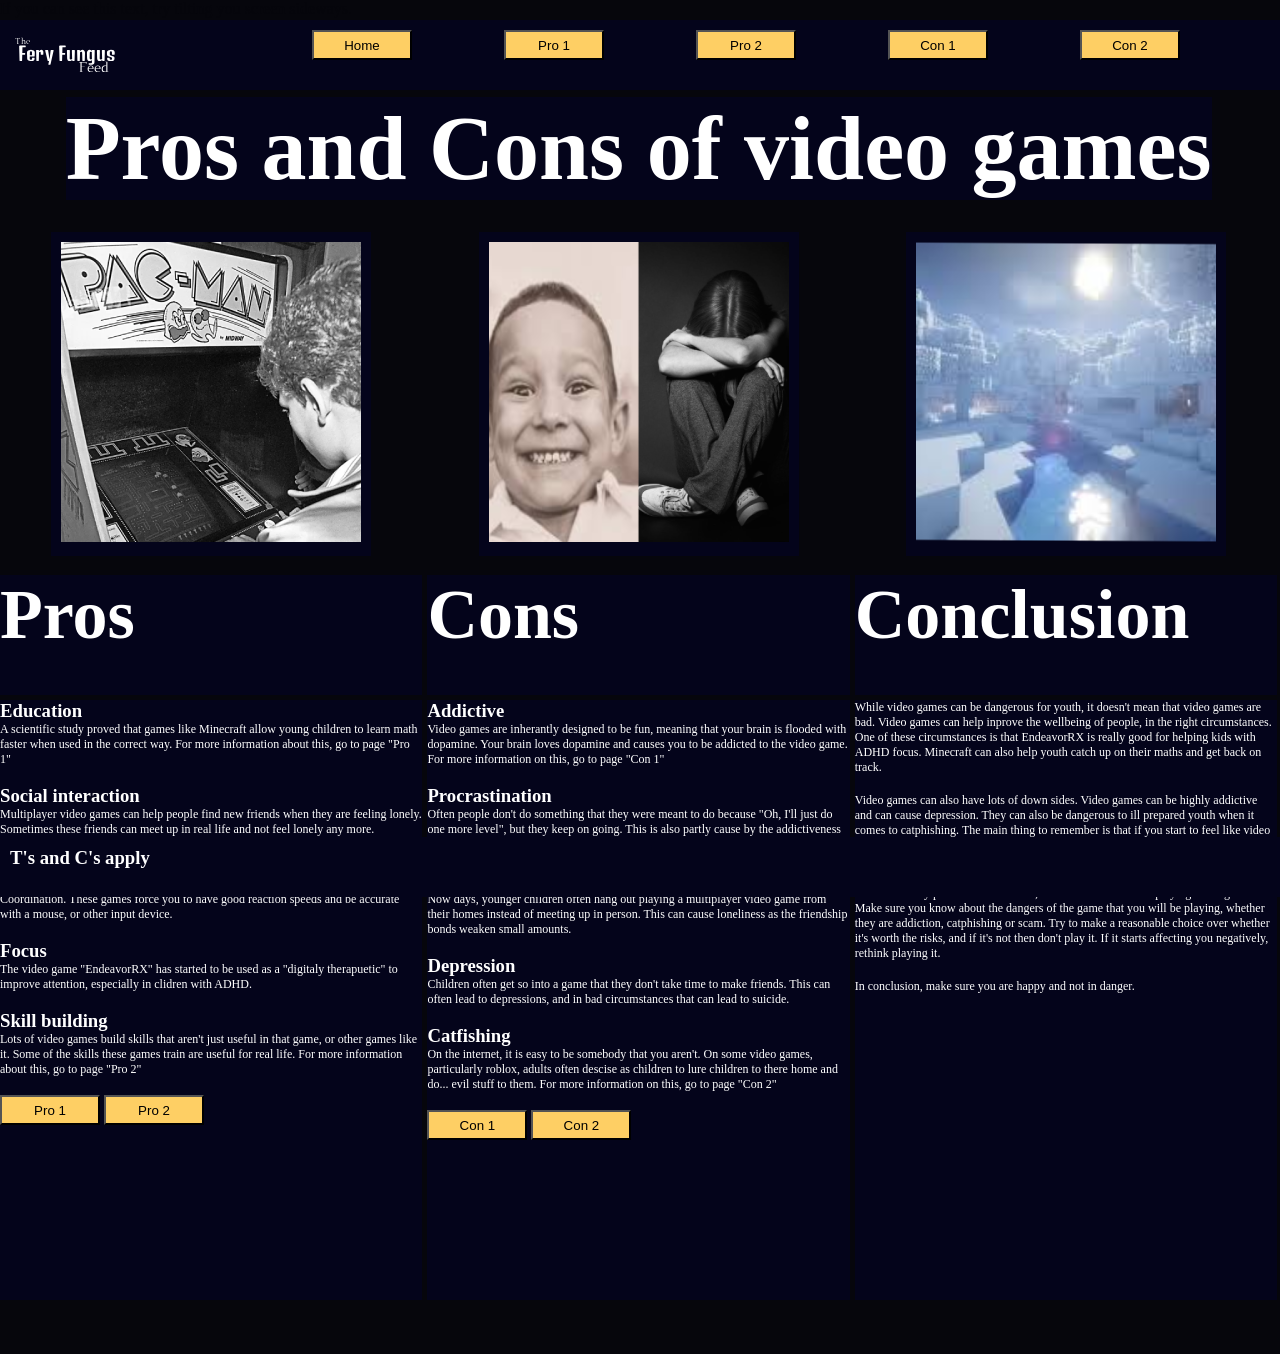
<file: index.html>
<!DOCTYPE html>
    <html lang="en">
        <head>
            <meta charset="utf-8">
            <title>Fery Fungus Feed - Gaming Pros & Cons</title>
            <link href="styles.css" rel="stylesheet">
            <link rel="icon" type="img/favicon.png" href="/img/favicon.png">
        </head>
        <body>
            <div class="wrap">
                <header>
                    <div class="headergrid">
                        <div class="headerTitle">
                            <img src="img/TitleFFF.png" alt="title">
                        </div>
                        <div class="navp1 headeritem Navcurrent">
                            <button>Home</button>
                        </div>
                        <div class="navp2 headeritem">
                            <button onclick="window.location.href='pro1.html'">Pro 1</button>
                        </div>
                        <div class="navp3 headeritem">
                            <button onclick="window.location.href='pro2.html'">Pro 2</button>
                        </div>
                        <div class="navp4 headeritem">
                            <button onclick="window.location.href='con1.html'">Con 1</button>
                        </div>
                        <div class="navp5 headeritem">
                            <button onclick="window.location.href='con2.html'">Con 2</button>
                        </div>
                    </div>
                </header>
                <main>
                    <div class="SiteContainer">
                        <div class="item0">If you can see this text, try tilting you screen sideways.</div>
                        <div class="item1 item">
                            <h1>Pros and Cons of video games</h1>
                        </div>
                        <div class="item2 item row2">
                            <a href="https://www.bbc.com/culture/article/20250730-how-pac-man-changed-gaming-and-the-world"><img src="img/Pac-Man.png" alt="A man playing pacman" title="Pac-Man"></a>
                        </div>
                        <div class="item3 item row2">
                            <a href="https://www.bbc.com/news/uk-northern-ireland-45656620"><img src="img/HappyDepressed.png" alt="Happy vs depressed" title="happy vs depressed"></a>
                        </div>
                        <div class="item4 item row2">
                            <a href="https://www.youtube.com/watch?v=Du1FdWc1NdI"><img src="img/Minecraft.png" alt="Snowy Minecraft terrain" Title="Minecraft"></a>
                        </div>
                        <div class="item5 item row3">
                            <h2>Pros</h2>
                        </div>
                        <div class="item6 item row3">
                            <h2>Cons</h2>
                        </div>
                        <div class="item7 item row3">
                            <h2>Conclusion</h2>
                        </div>
                        <div class="item8 item row4">
                            <h3>Education</h3>
                            <p>A scientific study proved that games like Minecraft allow young children to learn math faster when used in the correct way. For more information about this, go to page "Pro 1"</p>
                            <br>
                            <h3>Social interaction</h3>
                            <p>Multiplayer video games can help people find new friends when they are feeling lonely. Sometimes these friends can meet up in real life and not feel lonely any more.</p>
                            <br>
                            <h3>Coordination</h3>
                            <p>Games like "Call Of Duty" and "Assassin's Creed" can help improve hand-eye Coordination. These games force you to have good reaction speeds and be accurate with a mouse, or other input device.</p>
                            <br>
                            <h3>Focus</h3>
                            <p>The video game "EndeavorRX" has started to be used as a "digitaly therapuetic" to improve attention, especially in clidren with ADHD.</p>
                            <br>
                            <h3>Skill building</h3>
                            <p>Lots of video games build skills that aren't just useful in that game, or other games like it. Some of the skills these games train are useful for real life. For more information about this, go to page "Pro 2"</p>
                            <br>
                            <button onclick="window.location.href='pro1.html'">Pro 1</button>
                            <button onclick="window.location.href='pro2.html'">Pro 2</button>
                        </div> 
                        <div class="item9 item row4">
                            <h3>Addictive</h3>
                            <p>Video games are inherantly designed to be fun, meaning that your brain is flooded with dopamine. Your brain loves dopamine and causes you to be addicted to the video game. For more information on this, go to page "Con 1"</p>
                            <br>
                            <h3>Procrastination</h3>
                            <p>Often people don't do something that they were meant to do because "Oh, I'll just do one more level", but they keep on going. This is also partly cause by the addictiveness of video games.</p>
                            <br>
                            <h3>Digital interactions</h3>
                            <p>Now days, younger children often hang out playing a multiplayer video game from their homes instead of meeting up in person. This can cause loneliness as the friendship bonds weaken small amounts.</p>
                            <br>
                            <h3>Depression</h3>
                            <p>Children often get so into a game that they don't take time to make friends. This can often lead to depressions, and in bad circumstances that can lead to suicide.</p>
                            <br>
                            <h3>Catfishing</h3>
                            <p>On the internet, it is easy to be somebody that you aren't. On some video games, particularly roblox, adults often descise as children to lure children to there home and do... evil stuff to them. For more information on this, go to page "Con 2"</p>
                            <br>
                            <button onclick="window.location.href='con1.html'">Con 1</button>
                            <button onclick="window.location.href='con2.html'">Con 2</button>
                        </div>
                        <div class="item10 item row4">
                            <p>While video games can be dangerous for youth, it doesn't mean that video games are bad. Video games can help inprove the wellbeing of people, in the right circumstances. One of these circumstances is that EndeavorRX is really good for helping kids with ADHD focus. Minecraft can also help youth catch up on their maths and get back on track.</p>
                            <br>
                            <p>Video games can also have lots of down sides. Video games can be highly addictive and can cause depression. They can also be dangerous to ill prepared youth when it comes to catphishing. The main thing to remember is that if you start to feel like video games are weighing down on you, take a break, and make sure you are playing the game that is right for you. </p>
                            <br>
                            <p>If the necessary precautions are taken, there is no trouble with playing video games. Make sure you know about the dangers of the game that you will be playing, whether they are addiction, catphishing or scam. Try to make a reasonable choice over whether it's worth the risks, and if it's not then don't play it. If it starts affecting you negatively, rethink playing it.</p>
                            <br>
                            <p>In conclusion, make sure you are happy and not in danger. </p>
                        </div>
                    </div>
                    <br><br><br>
                </main>
                <footer>
                    <a href="TsandCs.html"><h3>T's and C's apply</h3></a>
                </footer>  
            </div>
        </body>
    </html>
</file>
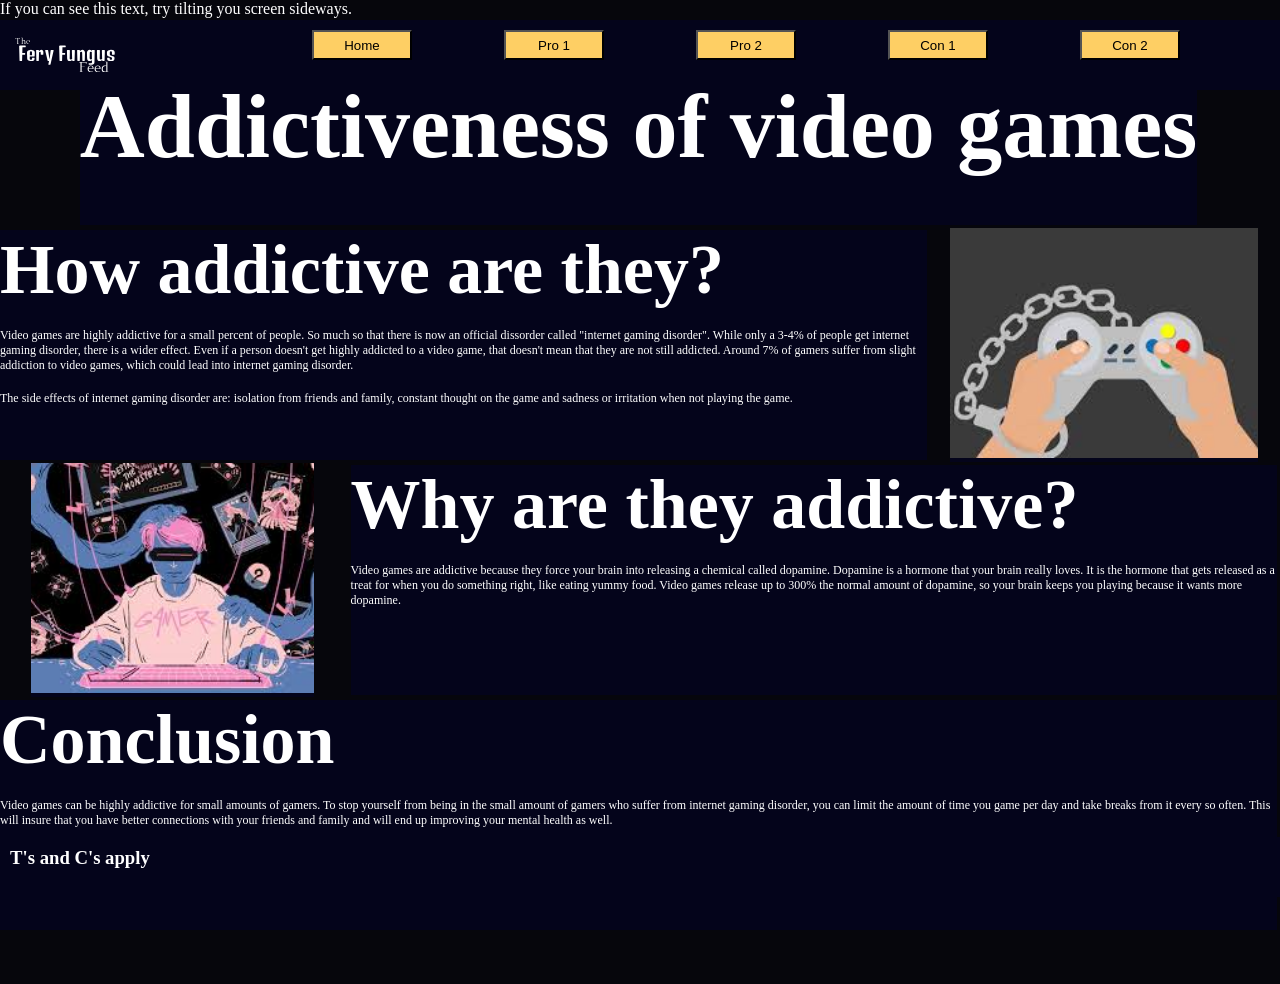
<file: con1.html>
<!DOCTYPE html> 
    <html lang="en">
        <head>
            <meta charset="utf-8">
            <title>Fery Fungus Feed - Cons of gaming, 1</title>
            <link href="styles.css" rel="stylesheet">
            <link rel="icon" type="img/favicon.png" href="/img/favicon.png">
        </head>
        <body>
            <div class="wrap">
                <header>
                    <div class="headergrid">
                        <div class="headerTitle">
                            <img src="img/TitleFFF.png" alt="title">
                        </div>
                        <div class="navp1 headeritem">
                            <button onclick="window.location.href='index.html'">Home</button>
                        </div>
                        <div class="navp2 headeritem">
                            <button onclick="window.location.href='pro1.html'">Pro 1</button>
                        </div>
                        <div class="navp3 headeritem">
                            <button onclick="window.location.href='pro2.html'">Pro 2</button>
                        </div>
                        <div class="navp4 headeritem Navcurrent">
                            <button>Con 1</button>
                        </div>
                        <div class="navp3 headeritem">
                            <button onclick="window.location.href='con2.html'">Con 2</button>
                        </div>
                    </div>
                </header>
                <main>
                    <div class="SubSiteContainer">
                        <div class="p1item0">If you can see this text, try tilting you screen sideways.</div>
                        <div class="p1item1 item">
                            <h1>Addictiveness of video games</h1>
                        </div>
                        <div class="p1item2 item">
                            <h2>How addictive are they?</h2>
                            <br>
                            <p>Video games are highly addictive for a small percent of people. So much so that there is now an official dissorder called "internet gaming disorder". While only a 3-4% of people get internet gaming disorder, there is a wider effect. Even if a person doesn't get highly addicted to a video game, that doesn't mean that they are not still addicted. Around 7% of gamers suffer from slight addiction to video games, which could lead into internet gaming disorder.</p>
                            <br>
                            <p>The side effects of internet gaming disorder are: isolation from friends and family, constant thought on the game and sadness or irritation when not playing the game.</p>
                        </div>
                        <div class="p1item3 item SSimg">
                            <a href="https://blog.prototypr.io/ethical-gamification-designing-for-user-well-being-in-the-age-of-addictive-tech-85fe9d16f130"><img src="img/VGaddict2.png" alt="addiction to video games" title="addiction to video games"></a>
                        </div>
                        <div class="p1item4 item SSimg">
                            <a href="https://thirst.sg/video-game-addiction-3-tips-for-healthy-play/"><img src="img/VGaddict1.png" alt="how video games are addictive" title="how video games are addictive"></a>
                        </div>
                        <div class="p1item5 item">
                            <h2>Why are they addictive?</h2>
                            <br>
                            <p>Video games are addictive because they force your brain into releasing a chemical called dopamine. Dopamine is a hormone that your brain really loves. It is the hormone that gets released as a treat for when you do something right, like eating yummy food. Video games release up to 300% the normal amount of dopamine, so your brain keeps you playing because it wants more dopamine.</p>
                        </div>
                        <div class="p1item6 item">
                            <h2>Conclusion</h2>
                            <br>
                            <p>Video games can be highly addictive for small amounts of gamers. To stop yourself from being in the small amount of gamers who suffer from internet gaming disorder, you can limit the amount of time you game per day and take breaks from it every so often. This will insure that you have better connections with your friends and family and will end up improving your mental health as well.</p>
                        </div>
                    </div>
                    <br><br><br>
                </main>
                <footer>
                    <a href="TsandCs.html"><h3>T's and C's apply</h3></a>
                </footer>  
            </div>
        </body>
    </html>
</file>
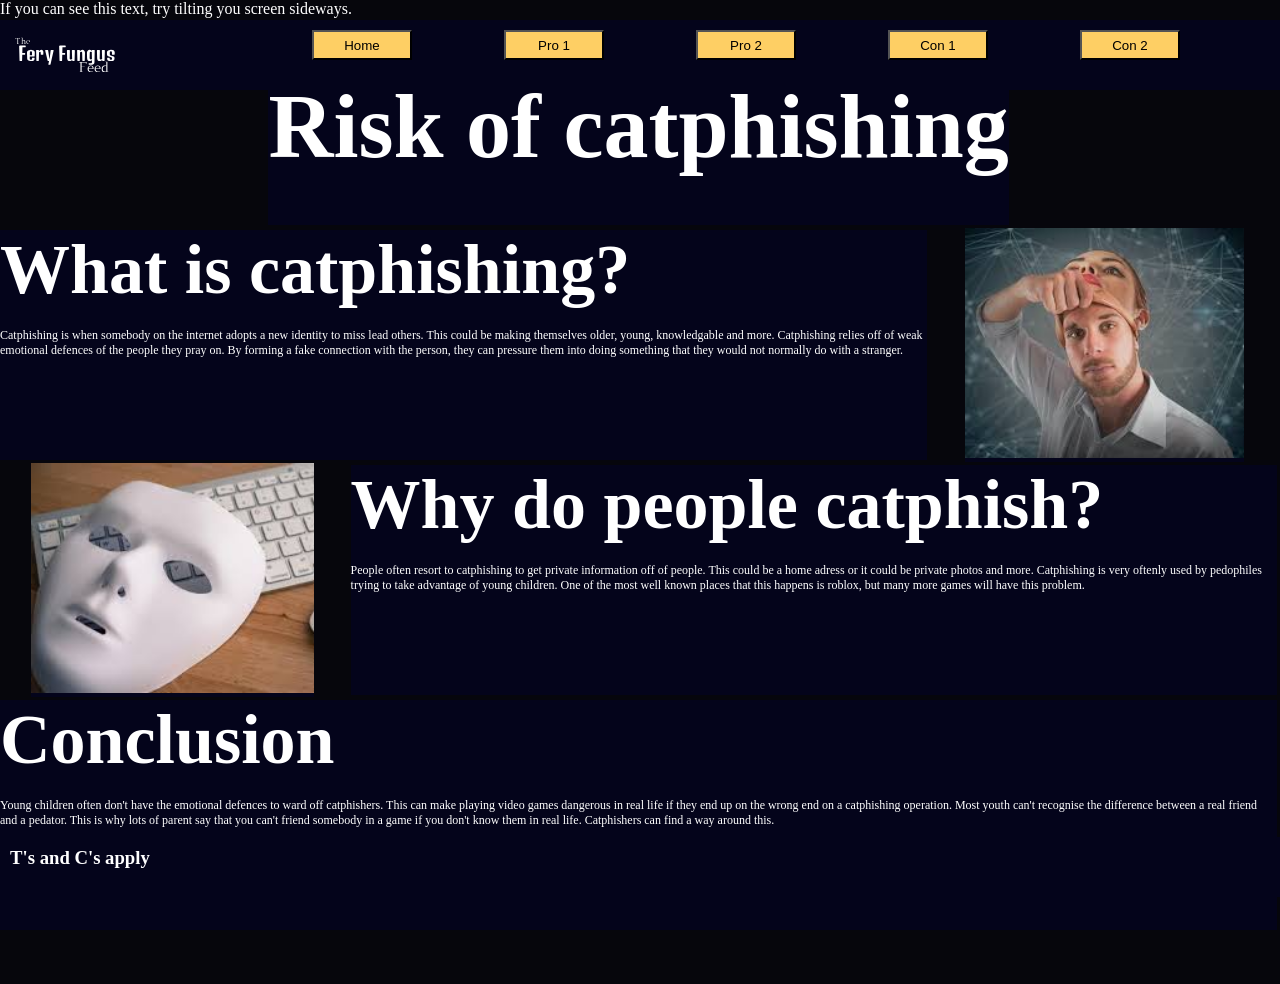
<file: con2.html>
<!DOCTYPE html>
    <html lang="en">
        <head>
            <meta charset="utf-8">
            <title>Fery Fungus Feed - Cons of gaming, 2</title>
            <link href="styles.css" rel="stylesheet">
            <link rel="icon" type="img/favicon.png" href="/img/favicon.png">
        </head>
        <body>
            <div class="wrap">
                <header>
                    <div class="headergrid">
                        <div class="headerTitle">
                            <img src="img/TitleFFF.png" alt="title">
                        </div>
                        <div class="navp1 headeritem">
                            <button onclick="window.location.href='index.html'">Home</button>
                        </div>
                        <div class="navp2 headeritem">
                            <button onclick="window.location.href='pro1.html'">Pro 1</button>
                        </div>
                        <div class="navp3 headeritem">
                            <button onclick="window.location.href='pro2.html'">Pro 2</button>
                        </div>
                        <div class="navp4 headeritem">
                            <button onclick="window.location.href='con1.html'">Con 1</button>
                        </div>
                        <div class="navp5 headeritem Navcurrent">
                            <button>Con 2</button>
                        </div>
                    </div>
                </header>
                <main>
                    <div class="SubSiteContainer">
                        <div class="p1item0">If you can see this text, try tilting you screen sideways.</div>
                        <div class="p1item1 item">
                            <h1>Risk of catphishing</h1>
                        </div>
                        <div class="p1item2 item">
                            <h2>What is catphishing?</h2>
                            <br>
                            <p>Catphishing is when somebody on the internet adopts a new identity to miss lead others. This could be making themselves older, young, knowledgable and more. Catphishing relies off of weak emotional defences of the people they pray on. By forming a fake connection with the person, they can pressure them into doing something that they would not normally do with a stranger.</p>
                        </div>
                        <div class="p1item3 item SSimg">
                            <a href="https://www.malwarebytes.com/blog/news/2017/11/bad-romance-catphishing-explained"><img src="img/catphishing1.png" alt="filler" title="filler"></a>
                        </div>
                        <div class="p1item4 item SSimg">
                            <a href="https://www.dublinlive.ie/news/canadian-tourists-flying-ireland-love-31065229"><img src="img/catphishing2.png" alt="filler" title="filler"></a>
                        </div>
                        <div class="p1item5 item">
                            <h2>Why do people catphish?</h2>
                            <br>
                            <p>People often resort to catphishing to get private information off of people. This could be a home adress or it could be private photos and more. Catphishing is very oftenly used by pedophiles trying to take advantage of young children. One of the most well known places that this happens is roblox, but many more games will have this problem. </p>
                        </div>
                        <div class="p1item6 item">
                            <h2>Conclusion</h2>
                            <br>
                            <p>Young children often don't have the emotional defences to ward off catphishers. This can make playing video games dangerous in real life if they end up on the wrong end on a catphishing operation. Most youth can't recognise the difference between a real friend and a pedator. This is why lots of parent say that you can't friend somebody in a game if you don't know them in real life. Catphishers can find a way around this.</p>
                            <br>
                            <p>One of the best way to fend off of catphishers is to teach your child to spot patterns and recognise catphishers. The best way to fend them off is to not play the games that the catphishers target people on, but many children will not want to give up gaming because of this.</p>
                        </div>
                    </div>
                    <br><br><br>
                </main>
                <footer>
                    <a href="TsandCs.html"><h3>T's and C's apply</h3></a>
                </footer>  
            </div>
        </body>
    </html>
</file>
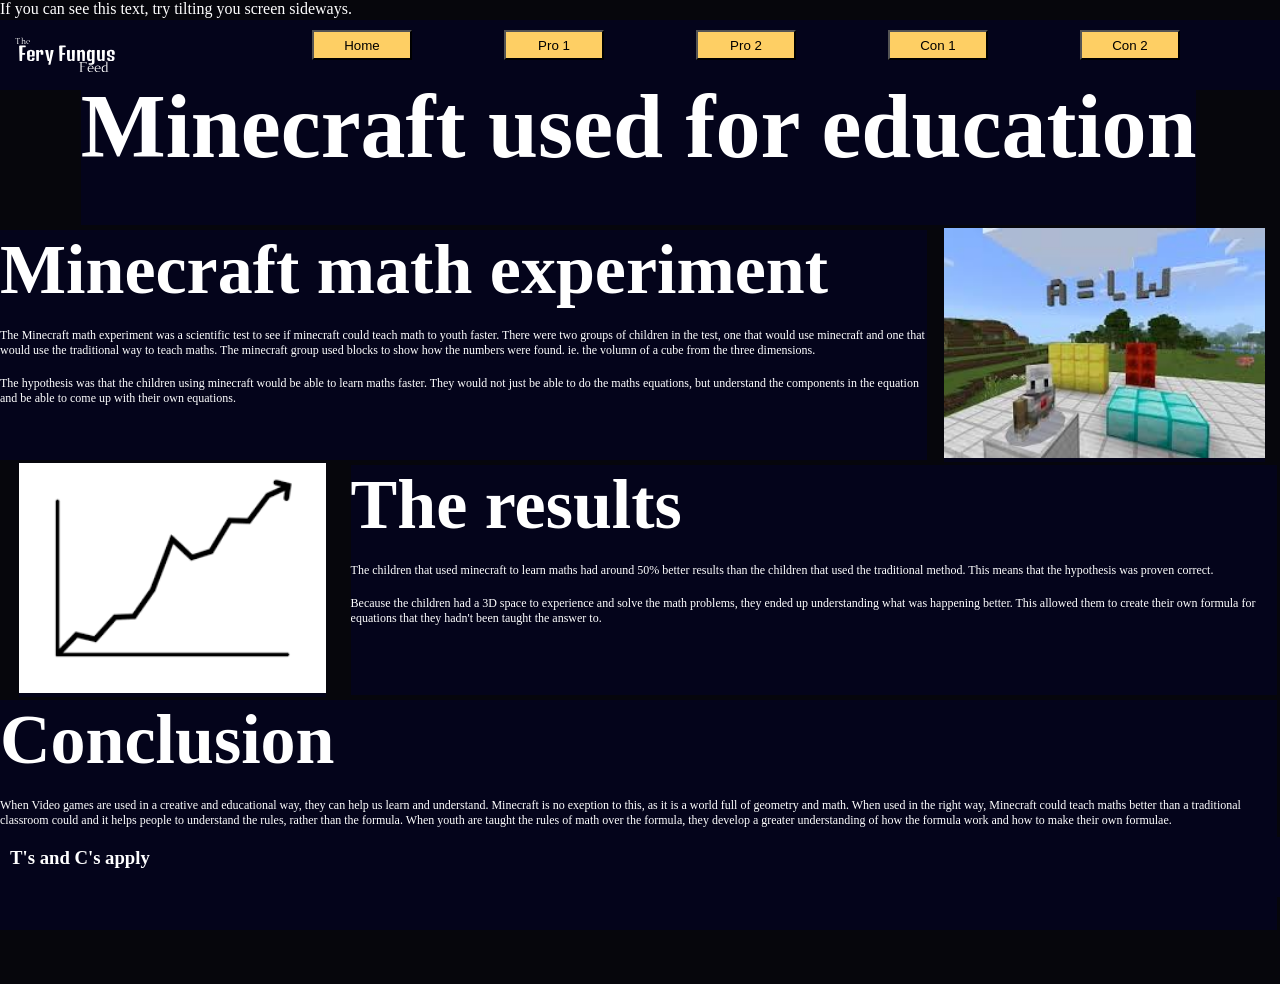
<file: pro1.html>
<!DOCTYPE html> 
    <html lang="en">
        <head>
            <meta charset="utf-8">
            <title>Fery Fungus Feed - Pros of gaming, 1</title>
            <link href="styles.css" rel="stylesheet">
            <link rel="icon" type="img/favicon.png" href="/img/favicon.png">
        </head>
        <body>
            <div class="wrap">
                <header>
                    <div class="headergrid">
                        <div class="headerTitle">
                            <img src="img/TitleFFF.png" alt="title">
                        </div>
                        <div class="navp1 headeritem">
                            <button onclick="window.location.href='index.html'">Home</button>
                            
                        </div>
                        <div class="navp2 headeritem Navcurrent">
                            <button>Pro 1</button>
                        </div>
                        <div class="navp3 headeritem">
                            <button onclick="window.location.href='pro2.html'">Pro 2</button>
                        </div>
                        <div class="navp4 headeritem">
                            <button onclick="window.location.href='con1.html'">Con 1</button>
                        </div>
                        <div class="navp5 headeritem">
                            <button onclick="window.location.href='con2.html'">Con 2</button>
                        </div>
                    </div>
                </header>
                <main>
                    <div class="SubSiteContainer">
                        <div class="p1item0">If you can see this text, try tilting you screen sideways.</div>
                        <div class="p1item1 item">
                            <h1>Minecraft used for education</h1>
                        </div>
                        <div class="p1item2 item">
                            <h2>Minecraft math experiment</h2>
                            <br>
                            <p>The Minecraft math experiment was a scientific test to see if minecraft could teach math to youth faster. There were two groups of children in the test, one that would use minecraft and one that would use the traditional way to teach maths. The minecraft group used blocks to show how the numbers were found. ie. the volumn of a cube from the three dimensions.</p>
                            <br> 
                            <p>The hypothesis was that the children using minecraft would be able to learn maths faster. They would not just be able to do the maths equations, but understand the components in the equation and be able to come up with their own equations.</p>
                        </div>
                        <div class="p1item3 item SSimg">
                            <a href="https://education.minecraft.net/en-us/resources/math-subject-kit.NZ"><img src="img/MCMaths1.jpg" alt="Minecraft used to learn area of quadrilaterals" title="Minecraft used to learn area of quadrilaterals"></a>
                        </div>
                        <div class="p1item4 item SSimg">
                            <a href="https://hellomaryskinner.substack.com/p/you-dont-actually-have-to-always"><img src="img/MCMath2.png" alt="Upwards trending graph that actually has nothing to do with minecraft" title="Upwards trending graph that actually has nothing to do with minecraft"></a> 
                        </div>
                        <div class="p1item5 item">
                            <h2>The results</h2>
                            <br>
                            <p>The children that used minecraft to learn maths had around 50% better results than the children that used the traditional method. This means that the hypothesis was proven correct.</p>
                            <br>
                            <p>Because the children had a 3D space to experience and solve the math problems, they ended up understanding what was happening better. This allowed them to create their own formula for equations that they hadn't been taught the answer to.</p>
                        </div>
                        <div class="p1item6 item">
                            <h2>Conclusion</h2>
                            <br>
                            <p>When Video games are used in a creative and educational way, they can help us learn and understand. Minecraft is no exeption to this, as it is a world full of geometry and math. When used in the right way, Minecraft could teach maths better than a traditional classroom could and it helps people to understand the rules, rather than the formula. When youth are taught the rules of math over the formula, they develop a greater understanding of how the formula work and how to make their own formulae.</p>
                            <br>
                            <p>This is but one of many good parts of video games.</p>
                        </div>
                    </div>
                    <br><br><br>
                </main>
                <footer>
                    <a href="TsandCs.html"><h3>T's and C's apply</h3></a>
                </footer>  
            </div>
        </body>
    </html>
</file>
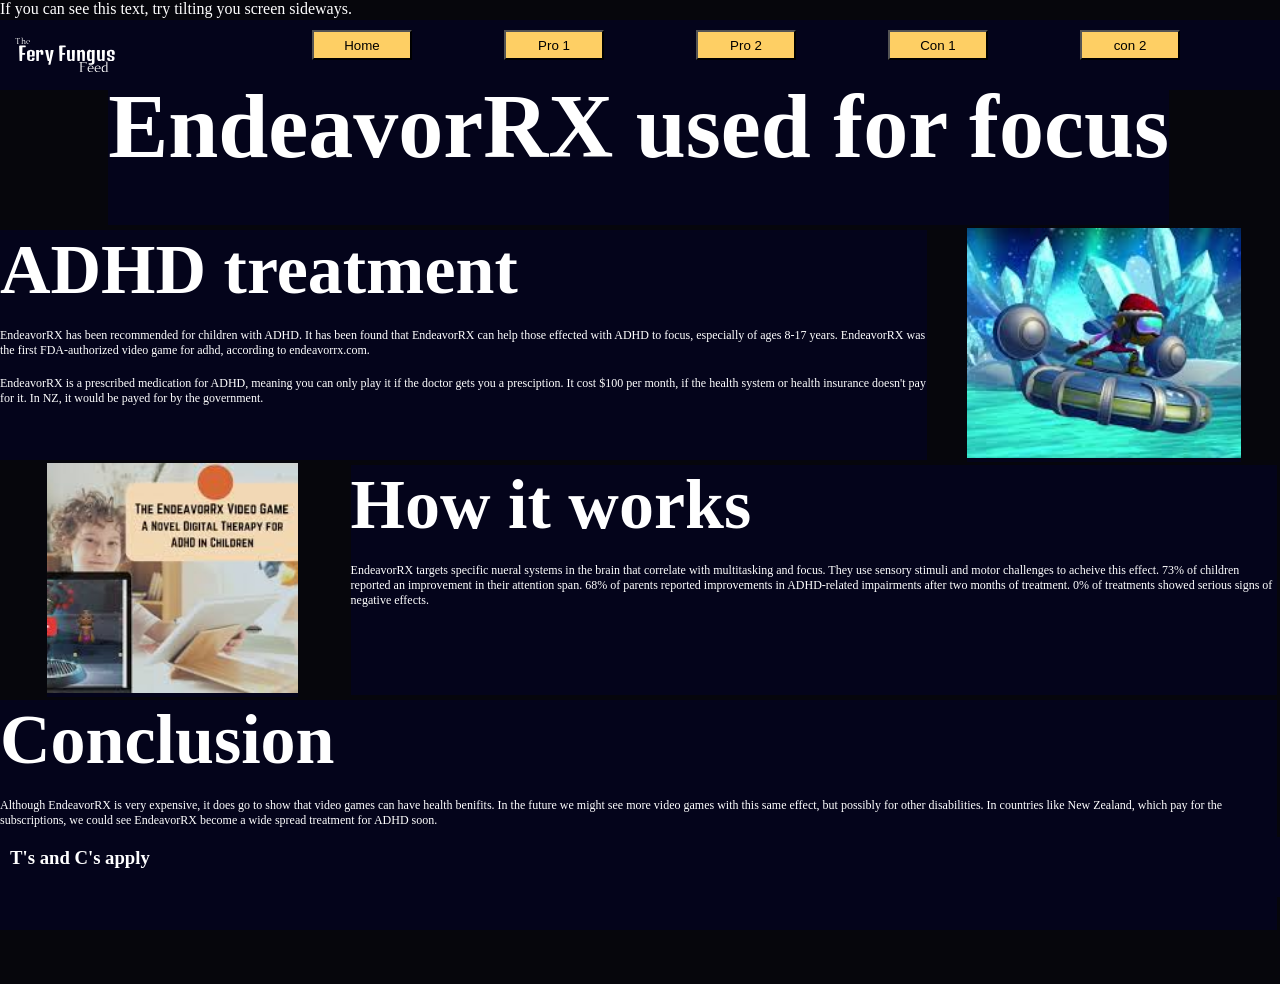
<file: pro2.html>
<!DOCTYPE html> 
    <html lang="en">
        <head>
            <meta charset="utf-8">
            <title>Fery Fungus Feed - Pros of gaming, 2</title>
            <link href="styles.css" rel="stylesheet">
            <link rel="icon" type="img/favicon.png" href="/img/favicon.png">
        </head>
        <body>
            <div class="wrap">
                <header>
                    <div class="headergrid">
                        <div class="headerTitle">
                            <img src="img/TitleFFF.png" alt="title">
                        </div>
                        <div class="navp1 headeritem">
                            <button onclick="window.location.href='index.html'">Home</button>
                        </div>
                        <div class="navp2 headeritem">
                            <button onclick="window.location.href='pro1.html'">Pro 1</button>
                        </div>
                        <div class="navp3 headeritem Nacurrent">
                            <button>Pro 2</button>
                        </div>
                        <div class="navp4 headeritem">
                            <button onclick="window.location.href='con1.html'">Con 1</button>
                        </div>
                        <div class="navp5 headeritem">
                            <button onclick="window.location.href='con2.html'">con 2</button>
                        </div>
                    </div>
                </header>
                <main>
                    <div class="SubSiteContainer">
                        <div class="p1item0">If you can see this text, try tilting you screen sideways.</div>
                        <div class="p1item1 item">
                            <h1>EndeavorRX used for focus</h1>
                        </div>
                        <div class="p1item2 item">
                            <h2>ADHD treatment</h2>
                            <br>
                            <p>EndeavorRX has been recommended for children with ADHD. It has been found that EndeavorRX can help those effected with ADHD to focus, especially of ages 8-17 years. EndeavorRX was the first FDA-authorized video game for adhd, according to endeavorrx.com.</p>
                            <br>
                            <p>EndeavorRX is a prescribed medication for ADHD, meaning you can only play it if the doctor gets you a presciption. It cost $100 per month, if the health system or health insurance doesn't pay for it. In NZ, it would be payed for by the government.</p>
                        </div>
                        <div class="p1item3 item SSimg">
                            <a href="https://futurism.com/neoscope/fda-approves-first-prescription-video-game"><img src="img/Endeavor1.png" alt="Scene from EndeavorRX" title="Scene from EndeavorRX"></a>
                        </div>
                        <div class="p1item4 item SSimg">
                            <a href="https://psychscenehub.com/psychinsights/the-endeavorrx-videogame/"><img src="img/Endeavor2.png" alt="EndeavorRX for ADHD" title="EndeavorRX for ADHD"></a>
                        </div>
                        <div class="p1item5 item">
                            <h2>How it works</h2>
                            <br>
                            <p>EndeavorRX targets specific nueral systems in the brain that correlate with multitasking and focus. They use sensory stimuli and motor challenges to acheive this effect. 73% of children reported an improvement in their attention span. 68% of parents reported improvements in ADHD-related impairments after two months of treatment. 0% of treatments showed serious signs of negative effects.</p>
                        </div>
                        <div class="p1item6 item">
                            <h2>Conclusion</h2>
                            <br>
                            <p>Although EndeavorRX is very expensive, it does go to show that video games can have health benifits. In the future we might see more video games with this same effect, but possibly for other disabilities. In countries like New Zealand, which pay for the subscriptions, we could see EndeavorRX become a wide spread treatment for ADHD soon.</p>
                            <br>
                            <p>This goes to show the promissing future of video games and how they can positivly affect your life. This doesn't mean that all video games are good for you, so you need to be careful if you play on video games too much.</p>
                            <br>
                        </div>
                    </div>
                    <br><br><br>
                </main>
                <footer>
                    <a href="TsandCs.html"><h3>T's and C's apply</h3></a>
                </footer>  
            </div>
        </body>
    </html>
</file>
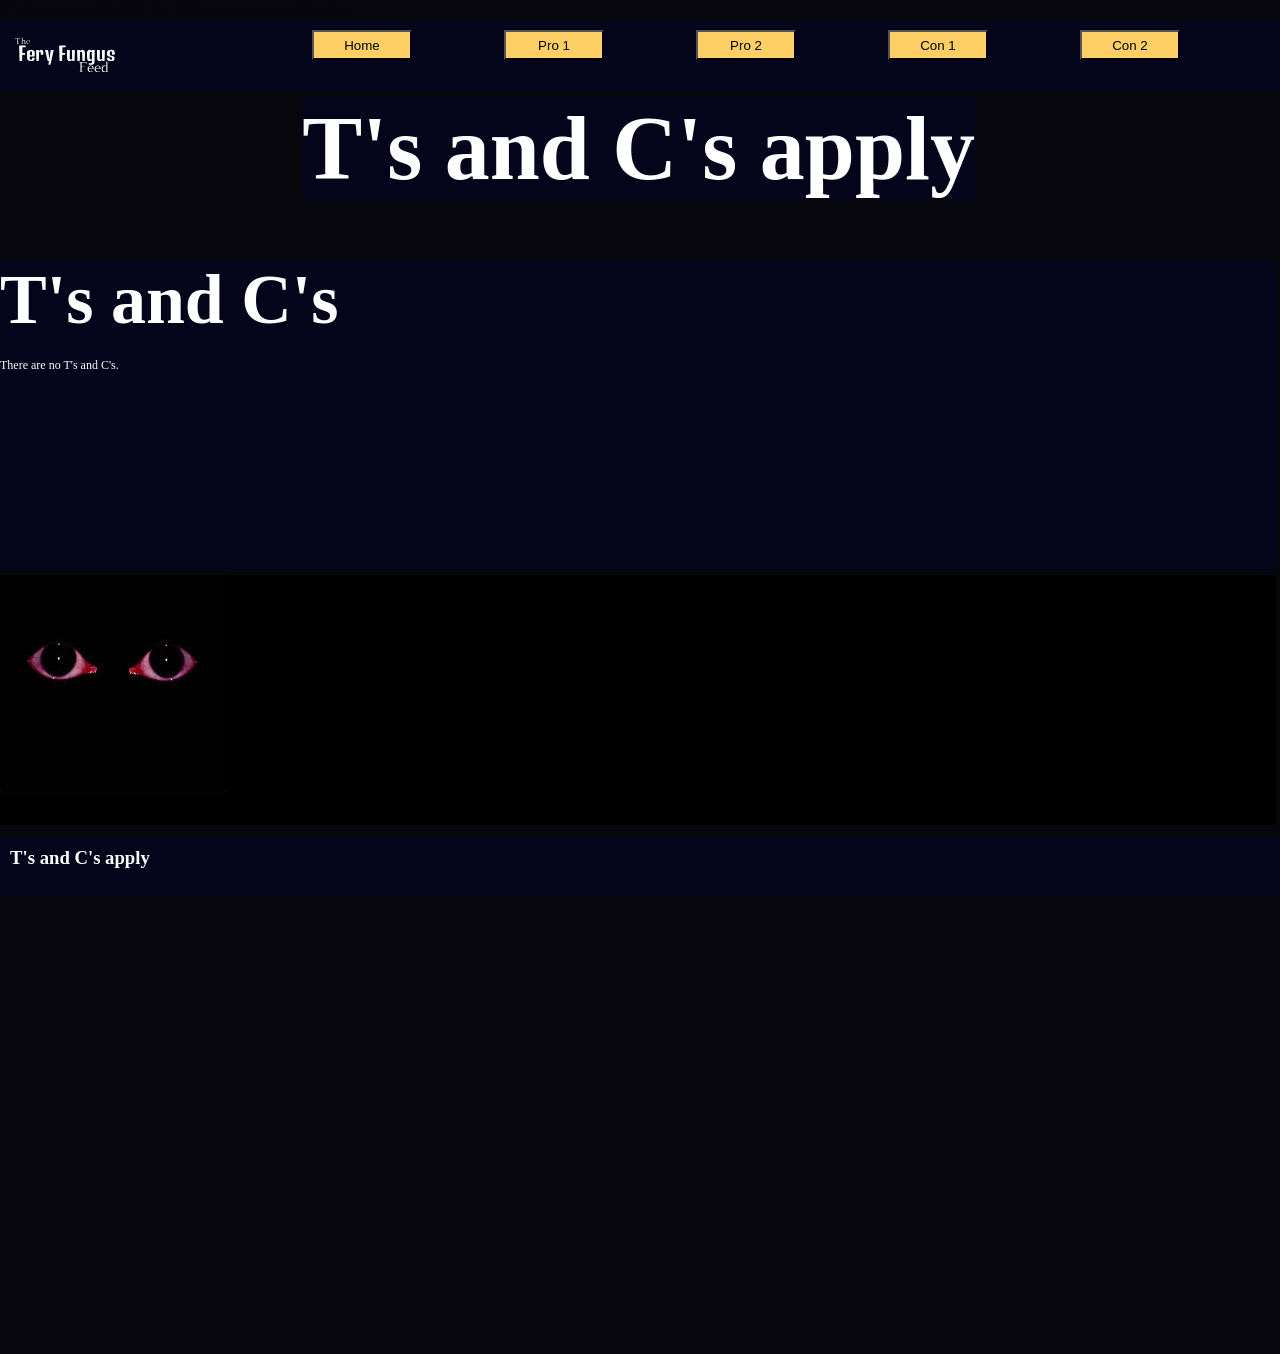
<file: TsandCs.html>
<!DOCTYPE html>
    <html lang="en">
        <head>
            <meta charset="utf-8">
            <title>Fery Fungus Feed - Gaming Pros & Cons</title>
            <link href="styles.css" rel="stylesheet">
            <link rel="icon" type="img/favicon.png" href="/img/favicon.png">
        </head>
        <body>
            <div class="wrap">
                <header>
                    <div class="headergrid">
                        <div class="headerTitle">
                            <img src="img/TitleFFF.png" alt="title">
                        </div>
                        <div class="navp1 headeritem Navcurrent">
                            <button onclick="window.location.href='index.html'">Home</button>
                        </div>
                        <div class="navp2 headeritem">
                            <button onclick="window.location.href='pro1.html'">Pro 1</button>
                        </div>
                        <div class="navp3 headeritem">
                            <button onclick="window.location.href='pro2.html'">Pro 2</button>
                        </div>
                        <div class="navp4 headeritem">
                            <button onclick="window.location.href='con1.html'">Con 1</button>
                        </div>
                        <div class="navp5 headeritem">
                            <button onclick="window.location.href='con2.html'">Con 2</button>
                        </div>
                    </div>
                </header>
                <main>
                    <div class="SiteContainer">
                        <div class="item0">If you can see this text, try tilting you screen sideways.</div>
                        <div class="item1 item">
                            <h1>T's and C's apply</h1>
                        </div>
                        <div class="item-1 item">
                            <h2>T's and C's</h2>
                            <br>
                            <p>There are no T's and C's.</p>
                        </div>
                        <div class="item-2">
                            <a href="https://nz.pinterest.com/pin/19281104650644660/"><img src="img/thing.jpg" alt="gqewyshgdviuwqgueiebkfederhetrhtefdwejshtgefhyrjhtt4tee" title="gqewyshgdviuwqgueiebkfederhetrhtefdwejshtgefhyrjhtt4tee"></a>
                        </div>
                    </div>
                    <br><br><br>
                </main>
                <footer>
                    <h3>T's and C's apply</h3>
                </footer>  
            </div>
        </body>
    </html>
</file>
<file: styles.css>
body {
    background-color: #06060c;
    color: white;
}
* {
    padding: 0;
    margin: 0;
    text-decoration: none;
}
a {
    color:white; 
}
header {
    position: fixed;
    background-color: #04041b;
    width: 100%;
    bottom: 90%;
    left: 0%;
}
.headergrid {
    display: grid;
    background-color: #04041b;
}
footer {
    position: fixed;
    background-color: #04041b;
    width: 110%;
    left: 0%;
}
button {
    background-color: #fecf64;
    border-style: outset;
}
button:hover {
    border-style: inset;
}
.SiteContainer {
    display: grid;
    grid-template-rows: 100px 150px 310px 120px 600px;
    color: white;
    gap: 5px;
}
.item-1{
    grid-column: 1 / span 3;
}
.item-2 {
    background-color: black;
    grid-column: 1 / span 3;
    height: 250px;
}
.item0 {
    grid-column: 1 / span 3;
    background-color: #06060c;
    color: #06060c;
}
.item1 {
    grid-column: 1 / span 3;
    justify-self: center;
    align-self: center;
    margin-bottom: 5%;
}
.item {
    background-color: #04041b;
}
.row2 {
    align-self: center;
    justify-self: center;
    padding: 10px;
    margin-bottom: 10%;
}
.headeritem {
    justify-self: center;
}
.SubSiteContainer{
    display: grid;
    color: white;
    gap: 5px;
}
.p1item0 {
    grid-column: 1 / span 3;
}
.p1item1 {
    grid-column: 1 / span 3;
    justify-self: center;
}
.p1item2 {
    grid-column: 1 / span 2;
}
.p1item4 {
    grid-column: 1;
}
.p1item5 {
    grid-column: 2 / span 2;
}
.p1item6 {
    grid-column: 1 / span 3;
}
.SSimg {
    justify-self: center;
    align-self: center;
}
@media screen and (min-width: 1300px) {
    h1 {
        font-size: 100px;
    }
    h2 {
        font-size: 75px;
    }
    p {
        font-size: 13px;
    }
    header {
        padding: 10px;
        height: 50px;
        bottom: 90%;
    }
    footer {
        top: 93%;
        padding: 10px;
        height: 40px;
    }
    button {
        width: 100px;
        height: 30px;
    }
    .SiteContainer {
        grid-template-rows: 100px 150px 310px 120px 600px;
        grid-template-columns: 33% 33% 33%;
        gap: 5px;
    }
    .item1 {
        margin-bottom: 5%;
    }
    .row2 {
        padding: 10px;
        margin-bottom: 10%;
    }
    .row4 {
        padding: 10px;
    }
    .headergrid {
        grid-template-columns: 20% 15% 15% 15% 15% 15%;
    }
    .SubSiteContainer {
        grid-template-rows: 70px 150px 250px 250px 250px;
        grid-template-columns: 27% 45% 27%;
    }
    .SSimg img {
        height: 250px;
    }
}
@media screen and (min-width: 1190px) and (max-width: 1299px) {
    h1 {
        font-size: 90px;
    }
    h2 {
        font-size: 70px;
    }
    p {
        font-size: 12px;
    }
    header {
        padding: 10px;
        height: 50px;
        bottom: 90%;
    }
    footer {
        top: 93%;
        padding: 10px;
        height: 40px;
    }
    button {
        width: 100px;
        height: 30px;
    }
    .SiteContainer {
        grid-template-rows: 100px 150px 310px 120px 600px;
        grid-template-columns: 33% 33% 33%;
        gap: 5px;
    }
    .item1 {
        margin-bottom: 5%;
    }
    .row2 {
        padding: 10px;
        margin-bottom: 10%;
    }
    .headergrid {
        grid-template-columns: 20% 15% 15% 15% 15% 15%;
    }
    .SubSiteContainer {
        grid-template-rows: 70px 150px 230px 230px 230px;
        grid-template-columns: 27% 45% 27%;
    }
    .SSimg img {
        height: 230px;
    }
}
@media screen and (min-width: 1050px) and (max-width: 1189px) {
    h1 {
        font-size: 80px;
    }
    h2 {
        font-size: 60px;
    }
    p {
        font-size: 11px;
    }
    header {
        padding: 10px;
        height: 50px;
        bottom: 90%;
    }
    footer {
        top: 93%;
        padding: 10px;
        height: 40px;
    }
    button {
        width: 100px;
        height: 30px;
    }
    .SiteContainer {
        grid-template-rows: 100px 150px 310px 120px 650px;
        grid-template-columns: 33% 33% 33%;
        gap: 5px;
    }
    .item1 {
        margin-bottom: 5%;
    }
    .row2 {
        padding: 10px;
        margin-bottom: 10%;
    }
    .headergrid {
        grid-template-columns: 20% 15% 15% 15% 15% 15%;
    }
    .SubSiteContainer {
        grid-template-rows: 70px 150px 190px 190px 190px;
        grid-template-columns: 27% 45% 27%;
    }
    .SSimg img {
        height: 190px;
    }
}
@media screen and (min-width: 900px) and (max-width: 1049px) {
    h1 {
        font-size: 65px;
    }
    h2 {
        font-size: 50px;
    }
    p {
        font-size: 10px;
    }
    header {
        padding: 10px;
        height: 50px;
        bottom: 90%;
    }
    footer {
        top: 93%;
        padding: 10px;
        height: 40px;
    }
    button {
        width: 100px;
        height: 30px;
    }
    .SiteContainer {
        grid-template-rows: 100px 100px 270px 80px 700px;
        grid-template-columns: 33% 33% 33%;
        gap: 5px;
    }
    .item1 {
        margin-bottom: 5%;
    }
    .row2 {
        padding: 10px;
        margin-bottom: 10%;
    }
    .headergrid {
        grid-template-columns: 20% 15% 15% 15% 15% 15%;
    }
    .row2 img {
        width: 260px;
        height: 260px;
    }
    .SubSiteContainer {
        grid-template-rows: 70px 150px 170px 170px 170px;
        grid-template-columns: 27% 45% 27%;
    }
    .SSimg img {
        height: 170px;
    }
}
@media screen and (min-width: 780px) and (max-width: 900px) {
    h1 {
        font-size: 60px;
    }
    h2 {
        font-size: 45px;
    }
    p {
        font-size: 9px;
    }
    header {
        padding: 10px;
        height: 50px;
        top: 0%;
    }
    footer {
        top: 93%;
        padding: 10px;
        height: 40px;
    }
    button {
        width: 100px;
        height: 30px;
    }
    .SiteContainer {
        grid-template-rows: 100px 100px 230px 75px 800px;
        grid-template-columns: 33% 33% 33%;
        gap: 5px;
    }
    .item1 {
        margin-bottom: 5%;
    }
    .row2 {
        padding: 10px;
        margin-bottom: 10%;
    }
    .headergrid {
        grid-template-columns: 20% 15% 15% 15% 15% 15%;
    }
    .row2 img {
        width: 230px;
        height: 230px;
    }
    .SubSiteContainer {
        grid-template-rows: 70px 150px 150px 150px 150px;
        grid-template-columns: 27% 45% 27%;
    }
    .SSimg img {
        height: 150px;
    }
}
@media screen and (min-width: 650px) and (max-width: 779px) {
    h1 {
        font-size: 50px;
    }
    h2 {
        font-size: 35px;
    }
    p {
        font-size: 7px;
    }
    header {
        padding: 10px;
        height: 50px;
        top: 0%;
    }
    footer {
        top: 93%;
        padding: 10px;
        height: 40px;
    }
    button {
        width: 80px;
        height: 30px;
    }
    .SiteContainer {
        grid-template-rows: 100px 60px 250px 60px 900px;
        grid-template-columns: 33% 33% 33%;
        gap: 5px;
    }
    .item1 {
        margin-bottom: 5%;
    }
    .row2 {
        padding: 10px;
        margin-bottom: 10%;
    }
    .headergrid {
        grid-template-columns: 15% 17% 17% 17% 17% 17%;
    }
    .row2 img {
        width: 190px;
        height: 190px;
    }
    .SubSiteContainer {
        grid-template-rows: 70px 90px 120px 120px 120px;
        grid-template-columns: 27% 45% 27%;
    }
    .SSimg img {
        height: 120px;
    }
}
@media screen and (min-width: 531px) and (max-width: 649px) {
    h1 {
        font-size: 40px;
    }
    h2 {
        font-size: 20px;
    }
    header {
        padding: 10px;
        height: 90px;
        top: 0%;
    }
    footer {
        top: 93%;
        padding: 10px;
        height: 40px;
    }
    button {
        width: 100px;
        height: 30px;
    }
    p {
        font-size: 10.5px;
    }
    h3 {
        font-size: 16px;
    }
    .SiteContainer {
        grid-template-rows: 110px 70px 40px 400px 40px 400px 40px 200px;
        gap: 5px;
    }
    .item1 {
        margin-bottom: 0%;
        order: 1;
    }
    .item5 {
        order: 2;
        grid-column: 1 / span 2;
    }
    .item8 {
        order: 3;
        grid-column: 1 / span 2;
    }
    .item2 {
        order: 4;
        grid-rows: 2 / span 2;
    }
    .item6 {
        order: 6;
        grid-column: 2 / span 2;
    } 
    .item3 {
        order: 7;
        grid-rows: 2 / span 2;
    }
    .item9 {
        order: 8;
        grid-column: 2 / span 2;
    }
    .item7 {
        order: 9;
        grid-column: 1 / span 2;
    }
    .item10 {
        order: 10;
        grid-column: 1 / span 2;
    }
    .item4 {
        order: 11;
        grid-rows: 2 / span 2;
    }
    .row2 {
        padding: 5px;
        margin-bottom: 10%;
        align-content: center;
    }
    .row2 img {
        width: 175px;
        height: 175px;
    }
    .headerTitle {
        grid-column: 1 / span 5;
        justify-self: center;
    }
    .headergrid {
        grid-template-columns: auto auto auto auto auto;
        grid-template-rows: 60px 40px;
    }
    .SubSiteContainer {
        grid-template-rows: 110px 90px 190px 190px 190px;
        grid-template-columns: 49% 1% 49%;
    }
    .SSimg img {
        height: 180px;
    }
}
@media screen and (min-width: 462px) and (max-width: 530px) {
    h1 {
        font-size: 35px;
    }
    h2 {
        font-size: 19px;
    }
    header {
        padding: 10px;
        height: 90px;
        top: 0%;
    }
    footer {
        top: 93%;
        padding: 10px;
        height: 40px;
    }
    button {
        width: 80px;
        height: 30px;
    }
    p {
        font-size: 10px;
    }
    h3 {
        font-size: 15px;
    }
    .SiteContainer {
        grid-template-rows: 110px 70px 40px 400px 40px 400px 40px 200px;
        gap: 5px;
    }
    .item1 {
        margin-bottom: 0%;
        order: 1;
    }
    .item5 {
        order: 2;
        grid-column: 1 / span 2;
    }
    .item8 {
        order: 3;
        grid-column: 1 / span 2;
    }
    .item2 {
        order: 4;
        grid-rows: 2 / span 2;
    }
    .item6 {
        order: 6;
        grid-column: 2 / span 2;
    } 
    .item3 {
        order: 7;
        grid-rows: 2 / span 2;
    }
    .item9 {
        order: 8;
        grid-column: 2 / span 2;
    }
    .item7 {
        order: 9;
        grid-column: 1 / span 2;
    }
    .item10 {
        order: 10;
        grid-column: 1 / span 2;
    }
    .item4 {
        order: 11;
        grid-rows: 2 / span 2;
    }
    .row2 {
        padding: 5px;
        margin-bottom: 10%;
        align-content: center;
    }
    .row2 img {
        width: 150px;
        height: 150px;
    }
    .headerTitle {
        grid-column: 1 / span 5;
        justify-self: center;
    }
    .headergrid {
        grid-template-columns: auto auto auto auto auto;
        grid-template-rows: 60px 40px;
    }
    .SubSiteContainer {
        grid-template-rows: 110px 90px 195px 195px 195px;
        grid-template-columns: 49% 1% 49%;
    }
    .SSimg img {
        height: 160px;
    }
}
@media screen and (min-width: 400px) and (max-width: 461px) {
    h1 {
        font-size: 30px;
    }
    h2 {
        font-size: 16px;
    }
    header {
        padding: 10px;
        height: 110px;
        top: 0%;
    }
    footer {
        top: 93%;
        padding: 10px;
        height: 40px;
    }
    button {
        width: 175px;
        height: 30px;
    }
    p {
        font-size: 9px;
    }
    h3 {
        font-size: 14px;
    }
    .SiteContainer {
        grid-template-rows: 170px 70px 30px 400px 30px 400px 30px 150px;
        gap: 5px;
    }
    .item1 {
        margin-bottom: 0%;
        order: 1;
    }
    .item5 {
        order: 2;
        grid-column: 1 / span 2;
    }
    .item8 {
        order: 3;
        grid-column: 1 / span 2;
    }
    .item2 {
        order: 4;
        grid-rows: 2 / span 2;
    }
    .item6 {
        order: 6;
        grid-column: 2 / span 2;
    } 
    .item3 {
        order: 7;
        grid-rows: 2 / span 2;
    }
    .item9 {
        order: 8;
        grid-column: 2 / span 2;
    }
    .item7 {
        order: 9;
        grid-column: 1 / span 2;
    }
    .item10 {
        order: 10;
        grid-column: 1 / span 2;
    }
    .item4 {
        order: 11;
        grid-rows: 2 / span 2;
    }
    .row2 {
        padding: 5px;
        margin-bottom: 10%;
        align-content: center;
    }
    .row2 img {
        width: 125px;
        height: 125px;
    }
    .headerTitle {
        grid-column: 1 / span 2;
        justify-self: center;
    }
    .navp1 {
        grid-column: 1 / span 2;
    }
    .navp1 button {
        width: 380px;
    }
    .headergrid {
        height: 150px;
        grid-template-columns: auto auto;
        grid-template-rows: 50px 33px 33px 33px;
    }
    .SubSiteContainer {
        grid-template-rows: 170px 50px 180px 180px 180px;
        grid-template-columns: 49% 1% 49%;
    }
    .SSimg img {
        height: 135px;
    }
}
@media screen and (min-width: 341px) and (max-width: 399px) {
    h1 {
        font-size: 25px;
    }
    h2 {
        font-size: 14px;
    }
    header {
        padding: 10px;
        height: 110px;
        top: 0%;
    }
    footer {
        top: 93%;
        padding: 10px;
        height: 40px;
    }
    button {
        width: 150px;
        height: 30px;
    }
    p {
        font-size: 8.4px;
    }
    h3 {
        font-size: 13px;
    }
    .SiteContainer {
        grid-template-rows: 170px 70px 30px 400px 30px 400px 30px 125px;
        gap: 5px;
    }
    .item1 {
        margin-bottom: 0%;
        order: 1;
    }
    .item5 {
        order: 2;
        grid-column: 1 / span 2;
    }
    .item8 {
        order: 3;
        grid-column: 1 / span 2;
    }
    .item2 {
        order: 4;
        grid-rows: 2 / span 2;
    }
    .item6 {
        order: 6;
        grid-column: 2 / span 2;
    } 
    .item3 {
        order: 7;
        grid-rows: 2 / span 2;
    }
    .item9 {
        order: 8;
        grid-column: 2 / span 2;
    }
    .item7 {
        order: 9;
        grid-column: 1 / span 2;
    }
    .item10 {
        order: 10;
        grid-column: 1 / span 2;
    }
    .item4 {
        order: 11;
        grid-rows: 2 / span 2;
    }
    .row2 {
        padding: 5px;
        margin-bottom: 10%;
        align-content: center;
    }
    .row2 img {
        width: 100px;
        height: 100px;
    }
    .headerTitle {
        grid-column: 1 / span 2;
        justify-self: center;
    }
    .navp1 {
        grid-column: 1 / span 2;
    }
    .navp1 button {
        width: 300px;
    }
    .headergrid {
        height: 150px;
        grid-template-columns: auto auto;
        grid-template-rows: 50px 33px 33px 33px;
    }
    .SubSiteContainer {
        grid-template-rows: 130px 50px 190px 190px 190px;
        grid-template-columns: 49% 1% 49%;
    }
    .SSimg img {
        height: 115px;
    }
}
@media screen and (max-width: 340px) {
    h1 {
        font-size: 20px;
    }
    h2 {
        font-size: 10px;
    }
    header {
        padding: 10px;
        height: 110px;
        top: 0px;
    }
    footer {
        top: 93%;
        padding: 10px;
        height: 40px;
    }
    button {
        width: 100px;
        height: 30px;
    }
    p {
        font-size: 8.5px;
    }
    h3 {
        font-size: 13px;
    }
    .SiteContainer {
        grid-template-rows: 170px 70px 20px 400px 20px 400px 20px 100px;
        gap: 5px;
    }
    .item1 {
        margin-bottom: 0%;
        order: 1;
    }
    .item5 {
        order: 2;
        grid-column: 1 / span 2;
    }
    .item8 {
        order: 3;
        grid-column: 1 / span 2;
    }
    .item2 {
        order: 4;
        grid-rows: 2 / span 2;
    }
    .item6 {
        order: 6;
        grid-column: 2 / span 2;
    } 
    .item3 {
        order: 7;
        grid-rows: 2 / span 2;
    }
    .item9 {
        order: 8;
        grid-column: 2 / span 2;
    }
    .item7 {
        order: 9;
        grid-column: 1 / span 2;
    }
    .item10 {
        order: 10;
        grid-column: 1 / span 2;
    }
    .item4 {
        order: 11;
        grid-rows: 2 / span 2;
    }
    .row2 {
        padding: 5px;
        margin-bottom: 10%;
        align-content: center;
    }
    .row2 img {
        width: 75px;
        height: 75px;
    }
    .headerTitle {
        grid-column: 1 / span 2;
        justify-self: center;
    }
    .navp1 {
        grid-column: 1 / span 2;
    }
    .navp1 button {
        width: 200px;
    }
    .headergrid {
        height: 150px;
        grid-template-columns: auto auto;
        grid-template-rows: 50px 33px 33px 33px;
    }
    .SubSiteContainer {
        grid-template-rows: 130px 50px 200px 200px 200px;
        grid-template-columns: 49% 1% 49%;
    }
    .SSimg img {
        height: 100px;
    }
}
</file>
